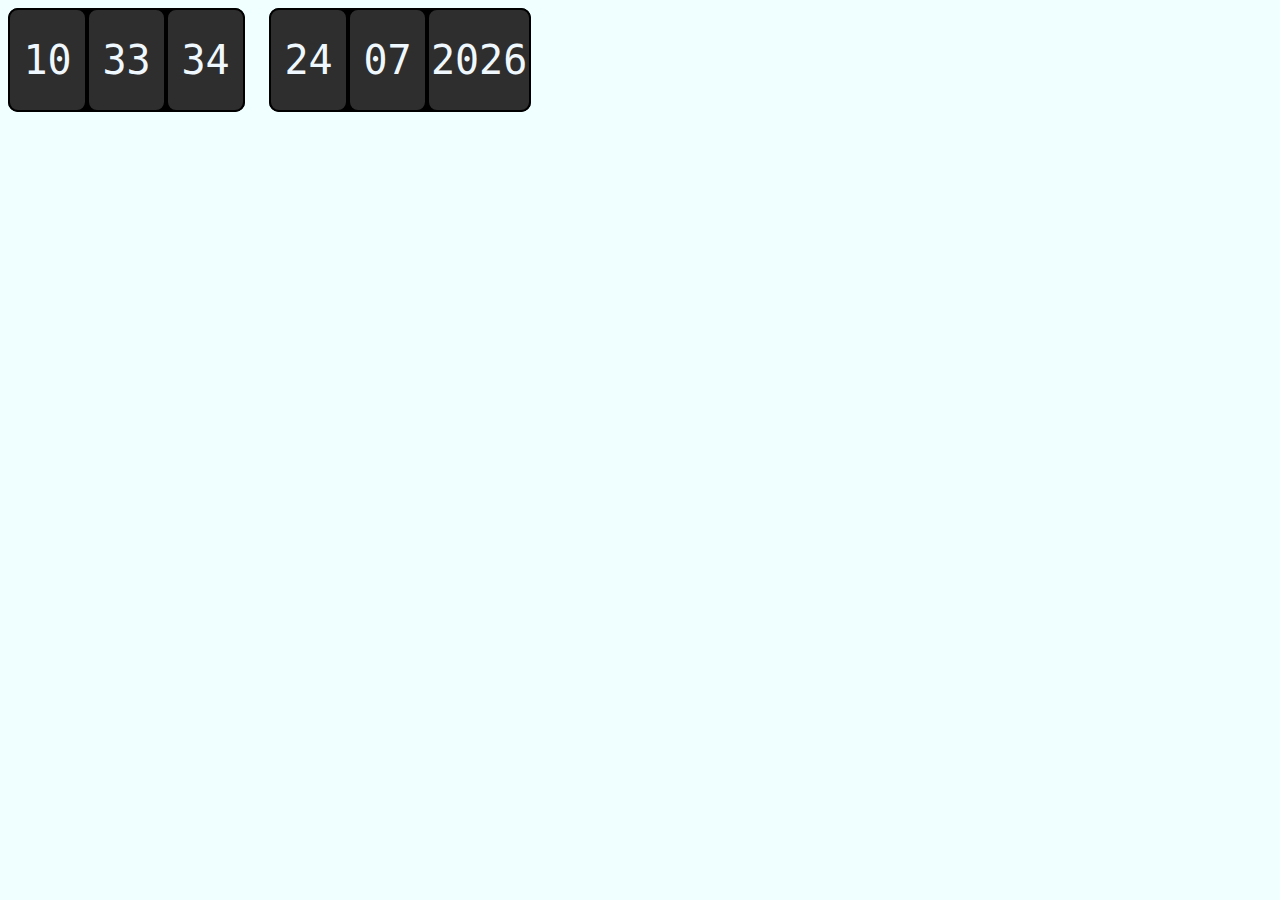
<file: objeto-date/index.html>
<!DOCTYPE html>

<html>
    <head>
        <meta charset="utf-8">
        <title>Practicas en JS</title>
        <meta name="viewport" content="width=device-width, initial-scale=1">
        <link rel="stylesheet" href="estilos.css">
    </head>
    <body>
        <div class="tiempo-contenedor">
            <div class="tiempo-item hora">00</div>
            <div class="tiempo-item minutos">00</div>
            <div class="tiempo-item segundos">00</div>
        </div>
        
        <div class="fecha-contenedor">
            <div class="fecha-item dia">Dia</div>
            <div class="fecha-item mes">Mes</div>
            <div class="fecha-item año">Año</div>
        </div>

        <script src="test.js"></script>
    </body>
</html>
</file>
<file: objeto-date/estilos.css>
body{
    background-color: azure;
    font-family: monospace;
    font-size: 40px; 
    color: aliceblue;
}

.tiempo-contenedor, .fecha-contenedor{
    display: inline-flex;
    background-color: black;
    border-radius: 10px;
}

.tiempo-item, .fecha-item{
    width: 75px;
    height: 100px;
    border: 2px solid black;
    border-radius: 10px;
    background-color: rgb(47, 46, 46);
    text-align: center;
    line-height: 100px;
}

.año {
    width: 100px
}
</file>
